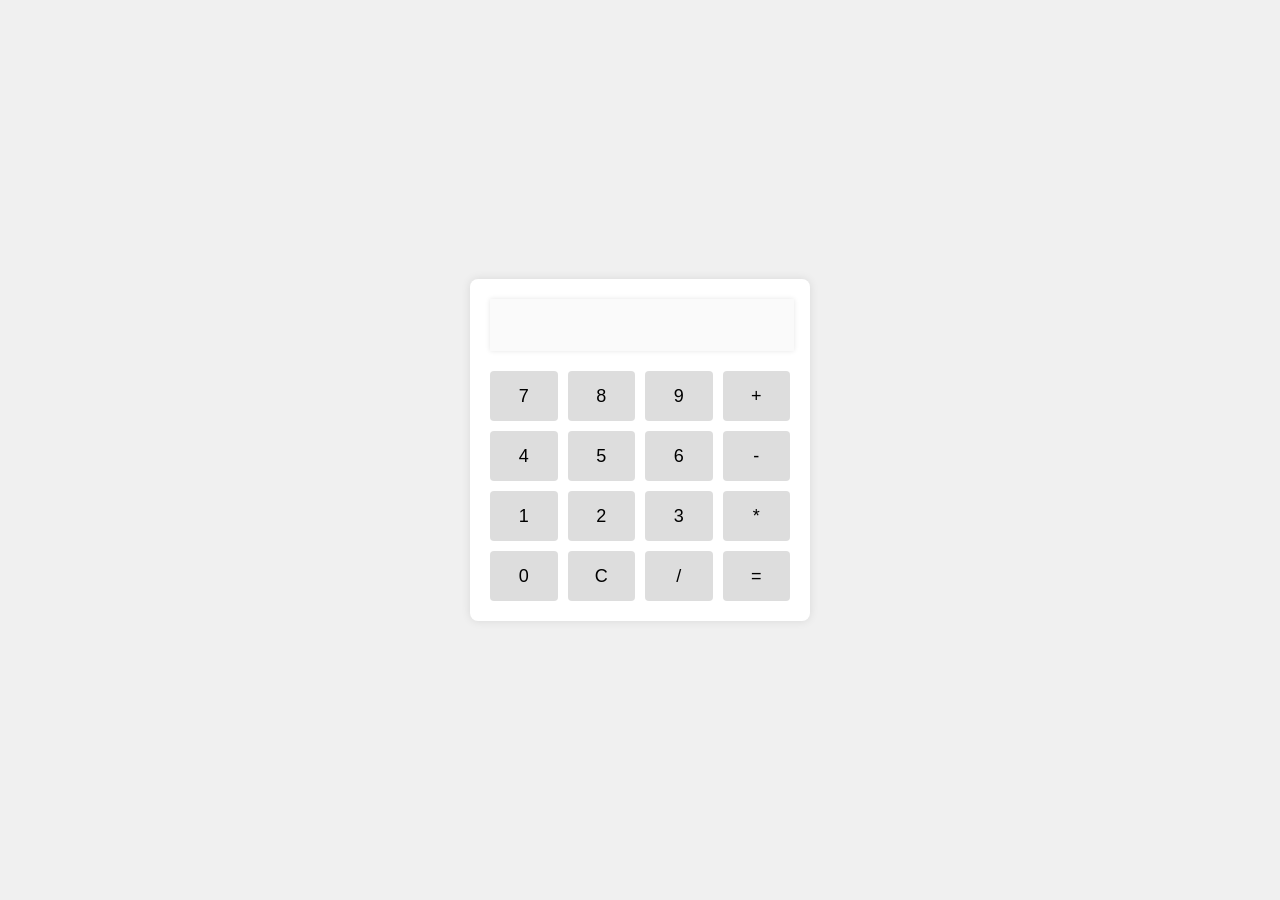
<file: calculator/index.html>
<!DOCTYPE html>
<html lang="en">
<head>
    <meta charset="UTF-8">
    <meta name="viewport" content="width=device-width, initial-scale=1.0">
    <title>Simple Calculator</title>
    <link rel="stylesheet" href="styles.css">
</head>
<body>
    <div class="calculator">
        <input type="text" id="display" disabled>
        <div class="buttons">
            <button onclick="appendNumber('7')">7</button>
            <button onclick="appendNumber('8')">8</button>
            <button onclick="appendNumber('9')">9</button>
            <button onclick="calculate('+')">+</button>
            <button onclick="appendNumber('4')">4</button>
            <button onclick="appendNumber('5')">5</button>
            <button onclick="appendNumber('6')">6</button>
            <button onclick="calculate('-')">-</button>
            <button onclick="appendNumber('1')">1</button>
            <button onclick="appendNumber('2')">2</button>
            <button onclick="appendNumber('3')">3</button>
            <button onclick="calculate('*')">*</button>
            <button onclick="appendNumber('0')">0</button>
            <button onclick="clearDisplay()">C</button>
            <button onclick="calculate('/')">/</button>
            <button onclick="calculate('=')">=</button>
        </div>
    </div>
    <script src="script.js"></script>
</body>
</html>
</file>
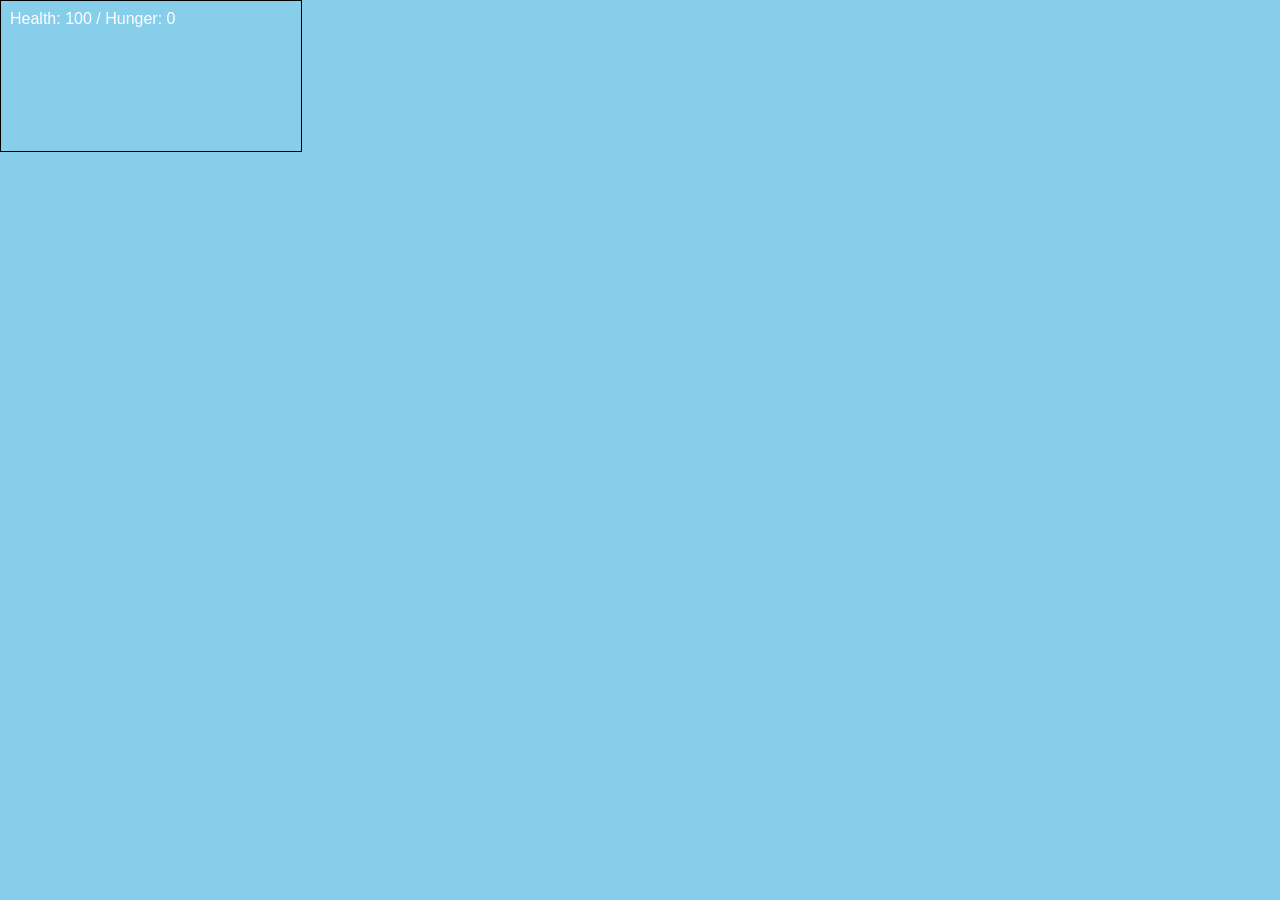
<file: minecraft/index.html>
<!DOCTYPE html>
<html lang="en">
<head>
  <meta charset="UTF-8" />
  <title>Mini Minecraft (TS)</title>
  <style>
    body { margin:0; overflow:hidden; background:#87CEEB; font-family:sans-serif; }
    canvas { display:block; background:#2F4F4S; border:1px solid #000; }
    .ui {
      position:absolute; top:10px; left:10px;
      color:#fff; font-size:16px;
    }
  </style>
</head>

<body>
<div class="ui" id="stats">Health: 100 / Hunger: 0</div>
<canvas id="gameCanvas"></canvas>

<script type="module">
  // ==== CONFIG ====
  const WIDTH = 800;
  const HEIGHT = 600;
  const FPS = 60;
  const PLAYER_SPEED = 4;
  const BLOCK_SIZE = 32;
  const DAY_LENGTH = 10000;   // ms
  const NIGHT_LENGTH = 5000;
  const MOB_SPAWN_TIME = 15000;

  // ==== GLOBALS ====
  let player = { x: 50, y: 50, color: "#4CAF50" };
  let food = { x: 300, y: 50, color: "#2196F3" };
  let monsters = [];
  let gameLoopId;

  // ==== DOM ELEMENTS ====
  const canvas = document.getElementById('gameCanvas') as HTMLCanvasElement;
  const ctx   = canvas.getContext('2d') as CanvasContext;
  const statsDiv = document.getElementById('stats') as HTMLElement;

  // ==== HELPERS ====
  function resize() {
    canvas.width  = WIDTH;
    canvas.height = HEIGHT;
  }

  function drawRect(x, y, color) {
    ctx.fillStyle = color;
    ctx.fillRect(x, y, BLOCK_SIZE, BLOCK_SIZE);
  }

  function drawBlock(x, y, color) {
    ctx.fillStyle = color;
    ctx.fillRect(x, y, BLOCK_SIZE, BLOCK_SIZE);
  }

  function drawPlayer() {
    ctx.fillStyle = player.color;
    ctx.beginPath();
    ctx.arc(player.x * BLOCK_SIZE + BLOCK_SIZE / 2,
              player.y * BLOCK_SIZE + BLOCK_SIZE / 2,
              10, 0, Math.PI * 2);
    ctx.stroke();
    ctx.fill();
  }

  function drawFood(x, y) {
    ctx.fillStyle = food.color;
    ctx.fillRect(x * BLOCK_SIZE, y * BLOCK_SIZE, 8, 16);
  }

  // ==== MOB SPAWNING ====
  function spawnMob() {
    const x = Math.floor(Math.random() * (WIDTH - 2 * BLOCK_SIZE)) + 1;
    const y = Math.floor(Math.random() * (HEIGHT - 2 * BLOCK_SIZE)) + 1;
    monsters.push({ x, y, color: "#8B4513" });
  }

  function updateMobs() {
    const now = performance.now;
    if (now - MOB_SPAWN_TIME > MOB_SPAWN_TIME) {
      spawnMob();
      MOB_SPAWN_TIME = now;
    }
  }

  // ==== CRAFTING ====
  function checkCraft(item, pos) {
    const foodItems = ['carrot', 'bread'];
    return foodItems.includes(item);
  }

  // ==== MAIN GAME LOOP ====
  function update() {
    requestAnimationFrame(update);          // <-- go to next frame
    updateMobs();

    // ---- INPUT HANDLING -------------------------------------------------
    if (event && event.type === 'keydown') {
      switch (event.key) {
        case 'W': player.x--; break;
        case 'E': player.y--; break;
        case 'S': player.color = "#2196F3"; break;
        // 'A' does nothing
      }
    }
    // ---------------------------------------------------------------------

    drawRect(player.x, player.y, player.color);
    drawFood(food.x, food.y);
    drawBlock(0, 0, "#555");          // optional ground
    updateMobs();
    requestAnimationFrame(draw);     // <-- go to next frame
  }

  // ==== DRAW EARLY ====
  function draw() {
    ctx.clearRect(0, 0, canvas.width, canvas.height);
    drawPlayer();
    drawFood(food.x, food.y);
    updateMobs();
    requestAnimationFrame(draw);
  }

  document.addEventListener('DOMContentLoaded', () => {
    resize();
    window.addEventListener('keydown', update);
    requestAnimationFrame(draw);   // start the first frame
  });
</script>
</body>
</html>
</file>
<file: calculator/styles.css>
body {
    display: flex;
    justify-content: center;
    align-items: center;
    height: 100vh;
    margin: 0;
    background-color: #f0f0f0;
}

.calculator {
    background-color: #fff;
    border-radius: 8px;
    box-shadow: 0 0 10px rgba(0, 0, 0, 0.1);
    padding: 20px;
    width: 300px;
}

#display {
    width: 100%;
    height: 50px;
    margin-bottom: 20px;
    text-align: right;
    font-size: 24px;
    border: none;
    box-shadow: 0 0 5px rgba(0, 0, 0, 0.1);
}

.buttons {
    display: grid;
    grid-template-columns: repeat(4, 1fr);
    gap: 10px;
}

button {
    width: 100%;
    height: 50px;
    font-size: 18px;
    border: none;
    border-radius: 4px;
    background-color: #ddd;
    cursor: pointer;
    transition: background-color 0.3s;
}

button:hover {
    background-color: #ccc;
}
</file>
